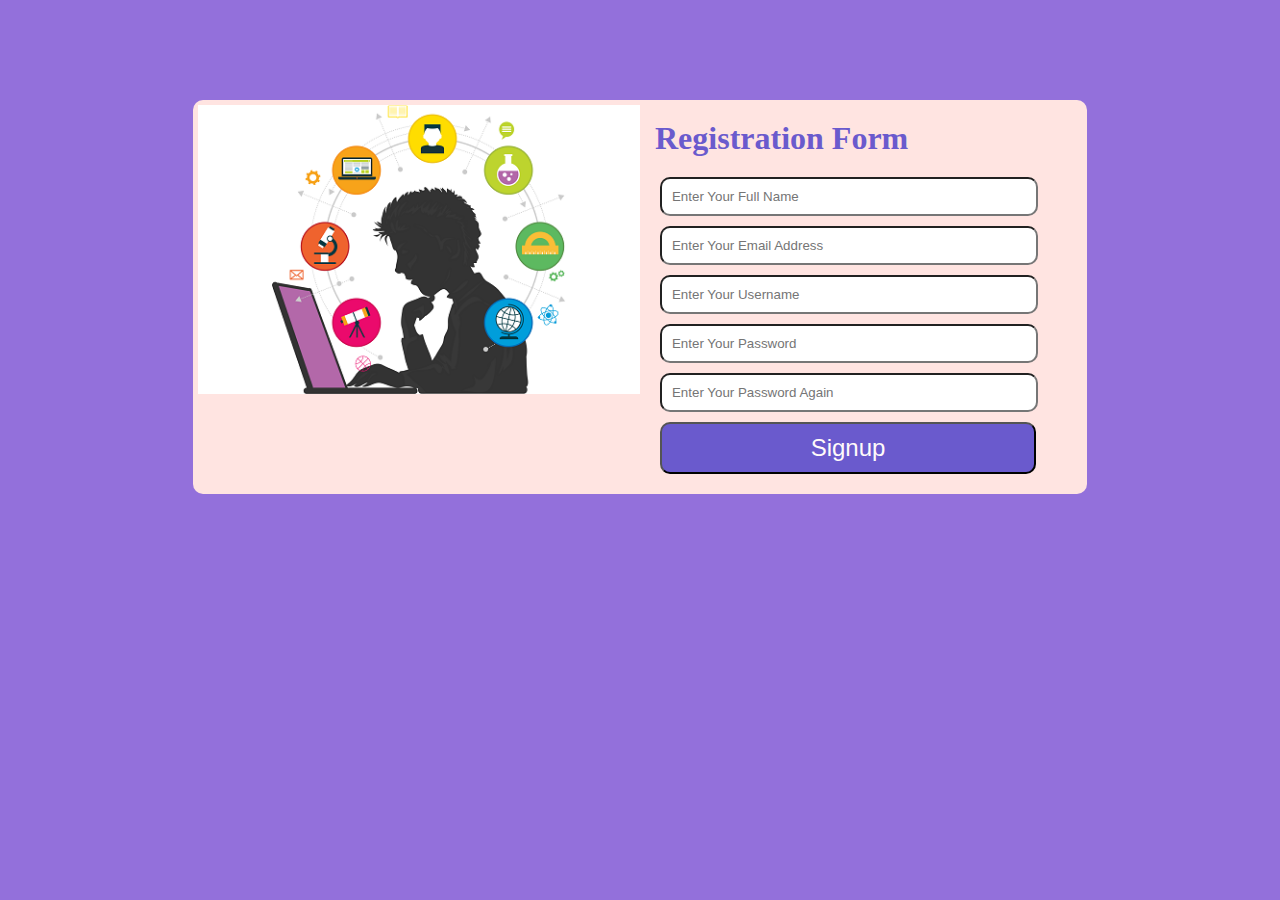
<file: index.html>
<!DOCTYPE html>
<html lang="en">
<head>
    <meta charset="UTF-8">
    <meta name="viewport" content="width=device-width, initial-scale=1.0">
    <link rel="stylesheet" href="./css/style.css">
    <title>TIIDELAB Signup Form</title>
</head>
<body>
    <section class="regSection" >
        <div class="regImageSection">
            <img class="regImage" src="./images/learning.png" alt="Learning">
        </div>
        <div class="regFormSection">
            <h3>Registration Form</h3>
            <div class="form">
                <form action="" name="SignupForm" id="signupForm">
                    <input type="text" name="fullName" id="fullName" placeholder="Enter Your Full Name" required>
                    <input type="email" name="email" id="email" placeholder="Enter Your Email Address" required>
                    <input type="text" name="username" id="userName" placeholder="Enter Your Username" required>
                    <input type="password" name="password" id="password" placeholder="Enter Your Password" pattern="(?=.*\d)(?=.*[a-z])(?=.*[A-Z]).{6,}" title="Must contain at least one number and one uppercase and lowercase letter, and at least 6 or more characters" required>
                    <input type="password" name="cpassword" id="confirmPassword" placeholder="Enter Your Password Again" required>
                    <input type="submit" value="Signup" class="submit" id="submit">
                </form>
            </div>
        </div>
        <div class="clear"></div>
    </section>

    <script src="./js/script.js"></script>
</body>
</html>
</file>
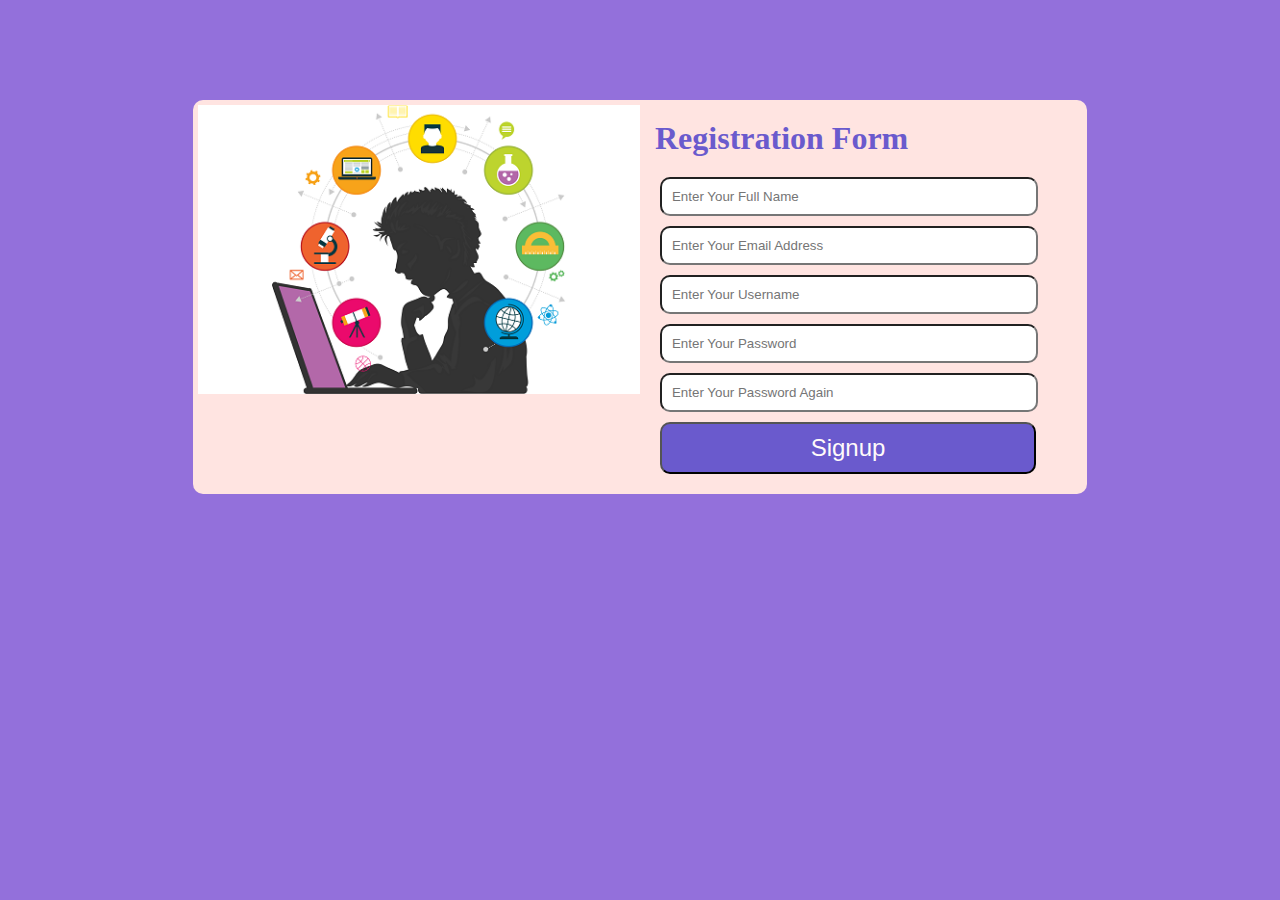
<file: signup.html>
<!DOCTYPE html>
<html lang="en">
<head>
    <meta charset="UTF-8">
    <meta name="viewport" content="width=device-width, initial-scale=1.0">
    <link rel="stylesheet" href="./css/style.css">
    <title>TIIDELAB Signup Form</title>
</head>
<body>
    <section class="regSection" >
        <div class="regImageSection">
            <img class="regImage" src="./images/learning.png" alt="Learning">
        </div>
        <div class="regFormSection">
            <h3>Registration Form</h3>
            <form action="" name="SignupForm" id="signupForm">
                <input type="text" name="fullName" id="fullName" placeholder="Enter Your Full Name" required>
                <input type="email" name="email" id="email" placeholder="Enter Your Email Address" required>
                <input type="text" name="username" id="userName" placeholder="Enter Your Username" required>
                <input type="password" name="password" id="password" placeholder="Enter Your Password" pattern="(?=.*\d)(?=.*[a-z])(?=.*[A-Z]).{6,}" title="Must contain at least one number and one uppercase and lowercase letter, and at least 6 or more characters" required>
                <input type="password" name="cpassword" id="confirmPassword" placeholder="Enter Your Password Again" required>
                <input type="submit" value="Signup" class="submit" id="submit">
            </form>
        </div>
        <div class="clear"></div>
    </section>

    <script src="./js/script.js"></script>
</body>
</html>
</file>
<file: css/style.css>
body {
    background-color: mediumpurple;
    
}
.regSection {
    background-color: mistyrose;
    height: 24em;
    width: 70%;
    padding: 5px;
    border-radius: 10px;
    margin: 100px auto;
}
.regImageSection {
    width: 50%;
    float: left;
}
.regImage {
    max-width: 100%;
}
.regFormSection {
    width: 50%;
    float: left;
}

input {
    width: 80%;
    padding: 10px;
    margin: 5px 20px;
    border-radius: 10px;
}
.submit {
    background-color: slateblue;
    width: 85%;
    color: snow;
    font-size: 24px;
}
input:focus {
    background-color: salmon;
    color: seashell;
    outline: none;
}
h3 {
    color: slateblue;
    margin: 15px;
    font-size: 32px;
}
@media screen and (max-width: 800px) {
    .regSection {
        height: 35em;
    }
    h3 {
        font-size: 20px;
        text-align: center;
    }
    input {
        width: 70%;
        padding: 10px;
        text-align: center;
        margin-left: 30px;
    }
    .submit {
        background-color: slateblue;
        width: 80%!important;
        color: snow;
        font-size: 24px;
        margin-left: 30px;
    }
    form {
        margin-right: 2em;
    }
    .regImageSection, .regFormSection {
        width: 100%;
    }
}
</file>
